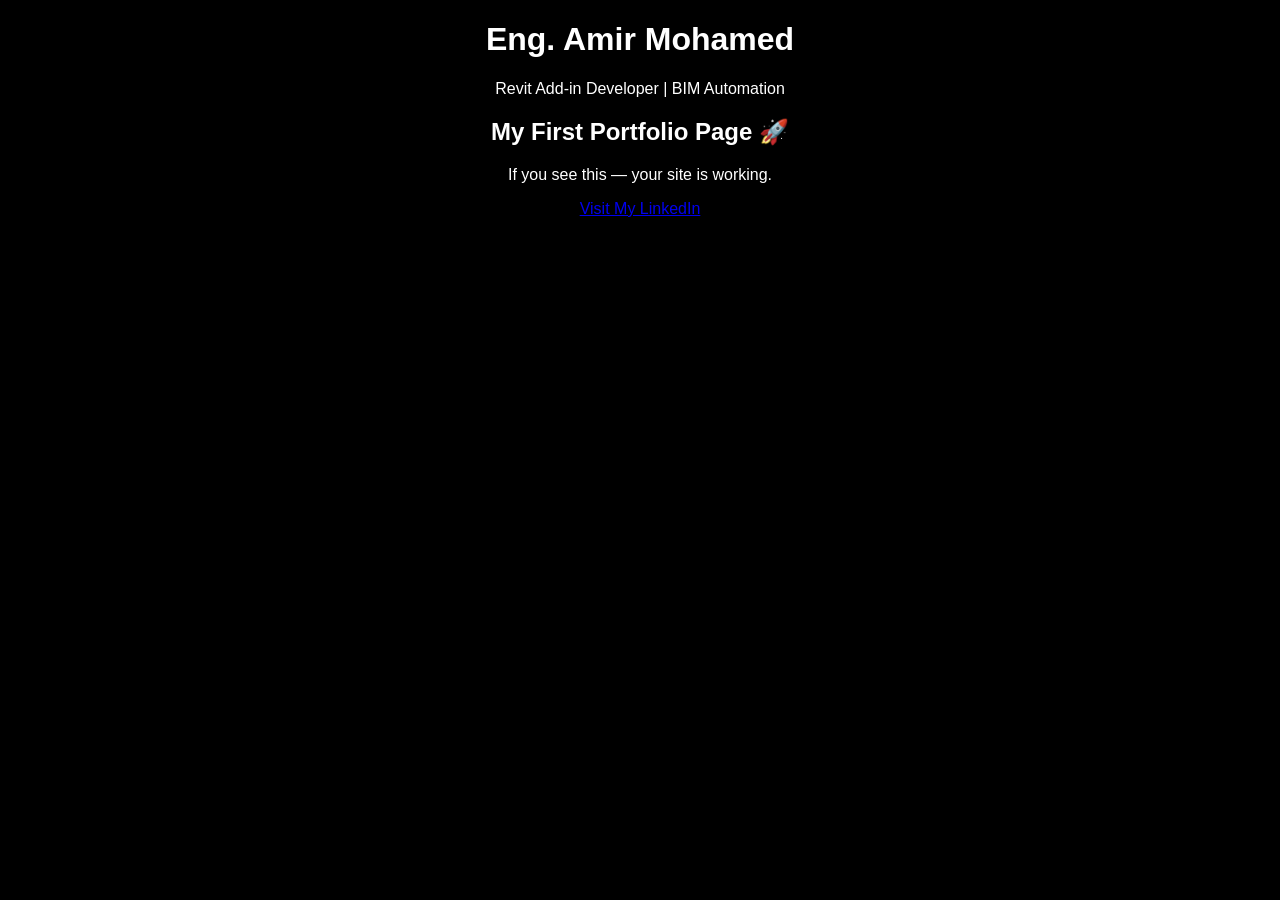
<file: Index.html>
<!DOCTYPE html>
<html>
<head>
<title>Amir Portfolio</title>
</head>

<body style="background:black; color:white; text-align:center; font-family:Arial;">

<h1>Eng. Amir Mohamed</h1>
<p>Revit Add-in Developer | BIM Automation</p>

<h2>My First Portfolio Page 🚀</h2>

<p>If you see this — your site is working.</p>

<a href="https://www.linkedin.com/in/Eng-Amir-Mohamed" target="_blank">
Visit My LinkedIn
</a>

</body>
</html>
</file>
